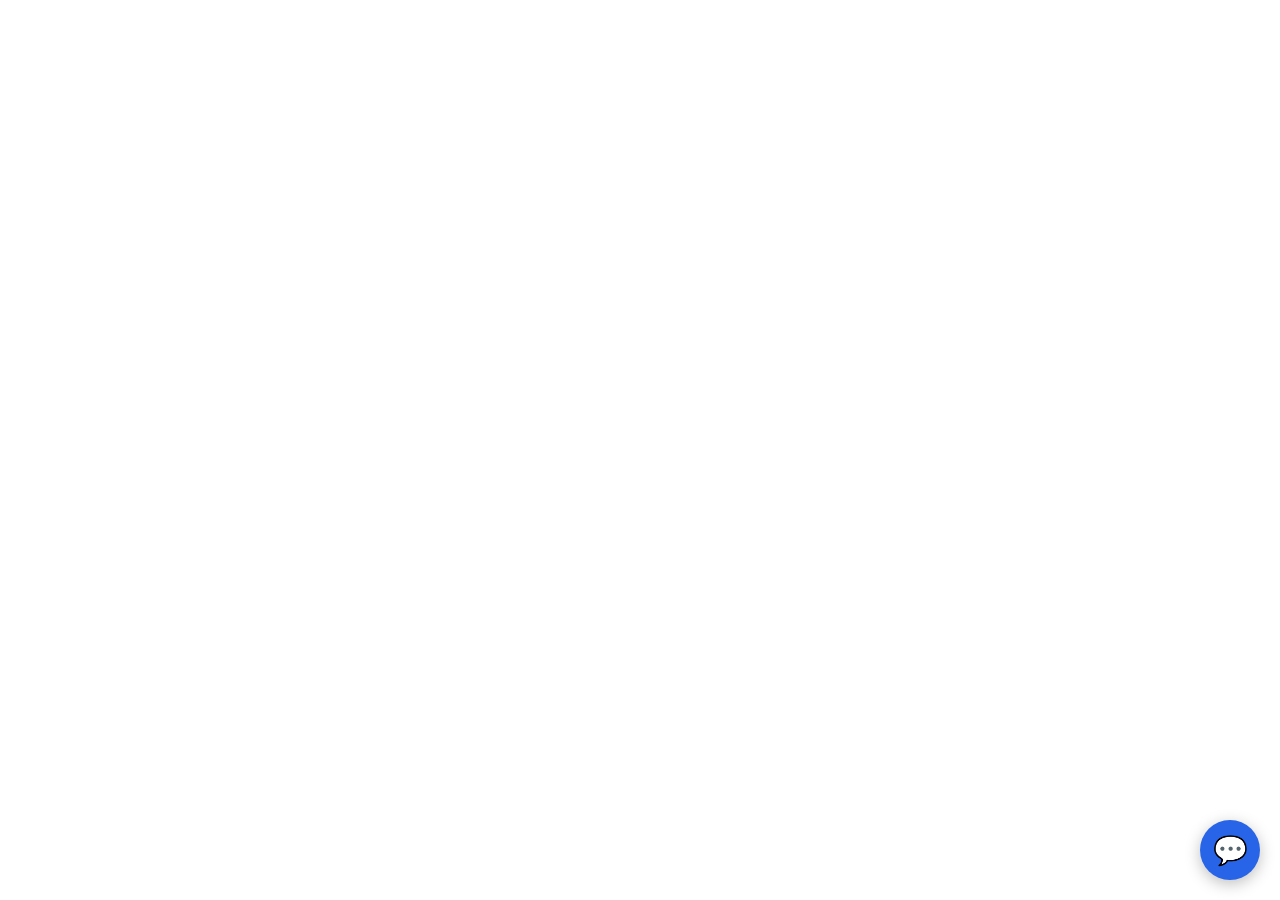
<file: Website_Widget/index.html>
<!DOCTYPE html>
<html lang="en">

<head>

    <meta charset="UTF-8">

    <meta name="viewport" content="width=device-width, initial-scale=1.0">

    <title>Customer Service AI</title>

    <link rel="stylesheet" href="widget.css">

</head>


<body>


    <!-- =================================================
         Chat Launcher
         ================================================= -->

    <button id="open-chat">

        💬

    </button>


    <!-- =================================================
         Chat Widget
         ================================================= -->

    <div id="chat-widget">


        <!-- ---------------------------------------------
             Chat Header
             --------------------------------------------- -->

        <div id="chat-header">

            <span>Customer Service AI</span>

            <button id="close-chat">×</button>

        </div>


        <!-- ---------------------------------------------
             Chat Messages
             --------------------------------------------- -->

        <div id="chat-messages">

            <div class="message assistant-message">

                Hello! How can I help you today?

            </div>

        </div>


        <!-- ---------------------------------------------
             Message Input
             --------------------------------------------- -->

        <div id="chat-input-area">

            <input
                type="text"
                id="message-input"
                placeholder="Type your message..."
            >

            <button id="send-button">

                Send

            </button>

        </div>


    </div>


    <script src="widget.js"></script>

</body>

</html>
</file>
<file: Website_Widget/widget.css>
/* =========================================================
   Customer Service AI
   Website Chat Widget
   CSS
   ========================================================= */


/* ---------------------------------------------------------
   Page
   --------------------------------------------------------- */

body {

    margin: 0;

    padding: 0;

    background: transparent;

    font-family:
        Arial,
        Helvetica,
        sans-serif;

}


/* ---------------------------------------------------------
   Chat Launcher Button
   --------------------------------------------------------- */

#open-chat {

    position: fixed;

    bottom: 20px;

    right: 20px;

    width: 60px;

    height: 60px;

    border: none;

    border-radius: 50%;

    background: #2864e8;

    color: white;

    font-size: 28px;

    cursor: pointer;

    box-shadow:
        0 4px 15px rgba(0, 0, 0, 0.25);

}


/* ---------------------------------------------------------
   Chat Widget
   --------------------------------------------------------- */

#chat-widget {

    position: fixed;

    bottom: 20px;

    right: 20px;

    width: 430px;

    height: 670px;

    background: #f5f6f8;

    border-radius: 18px;

    overflow: hidden;

    box-shadow:
        0 8px 30px rgba(0, 0, 0, 0.20);

    display: none;

    flex-direction: column;

}


/* ---------------------------------------------------------
   Chat Header
   --------------------------------------------------------- */

#chat-header {

    height: 72px;

    background: #2864e8;

    color: white;

    display: flex;

    align-items: center;

    justify-content: space-between;

    padding: 0 22px;

    box-sizing: border-box;

    font-size: 21px;

    font-weight: bold;

}


#close-chat {

    border: none;

    background: transparent;

    color: white;

    font-size: 30px;

    cursor: pointer;

    line-height: 1;

}


/* ---------------------------------------------------------
   Chat Messages
   --------------------------------------------------------- */

#chat-messages {

    flex: 1;

    padding: 20px;

    overflow-y: auto;

    display: flex;

    flex-direction: column;

    gap: 14px;

}


/* ---------------------------------------------------------
   Individual Messages
   --------------------------------------------------------- */

.message {

    max-width: 80%;

    padding: 13px 17px;

    border-radius: 15px;

    font-size: 16px;

    line-height: 1.5;

    word-wrap: break-word;

}


/* Customer message */

.user-message {

    align-self: flex-end;

    background: #2864e8;

    color: white;

    border-bottom-right-radius: 5px;

}


/* AI message */

.assistant-message {

    align-self: flex-start;

    background: #e1e3e7;

    color: #111827;

    border-bottom-left-radius: 5px;

}


/* ---------------------------------------------------------
   Input Area
   --------------------------------------------------------- */

#chat-input-area {

    display: flex;

    gap: 10px;

    padding: 14px;

    background: #f5f6f8;

    border-top: 1px solid #d8dadd;

}


#message-input {

    flex: 1;

    min-width: 0;

    height: 50px;

    box-sizing: border-box;

    padding: 0 14px;

    border: 1px solid #cfd3d8;

    border-radius: 10px;

    background: white;

    font-size: 16px;

    outline: none;

}


#message-input:focus {

    border-color: #2864e8;

}


#send-button {

    height: 50px;

    padding: 0 18px;

    border: none;

    border-radius: 10px;

    background: #2864e8;

    color: white;

    font-size: 16px;

    font-weight: bold;

    cursor: pointer;

}


#send-button:hover {

    background: #1f54c7;

}


#send-button:disabled {

    background: #9aa0a8;

    cursor: not-allowed;

}


/* ---------------------------------------------------------
   Mobile / Smaller Screens
   --------------------------------------------------------- */

@media (max-width: 500px) {

    #chat-widget {

        width: calc(100vw - 20px);

        height: calc(100vh - 40px);

        right: 10px;

        bottom: 20px;

    }


    #open-chat {

        right: 15px;

        bottom: 15px;

    }

}
</file>
